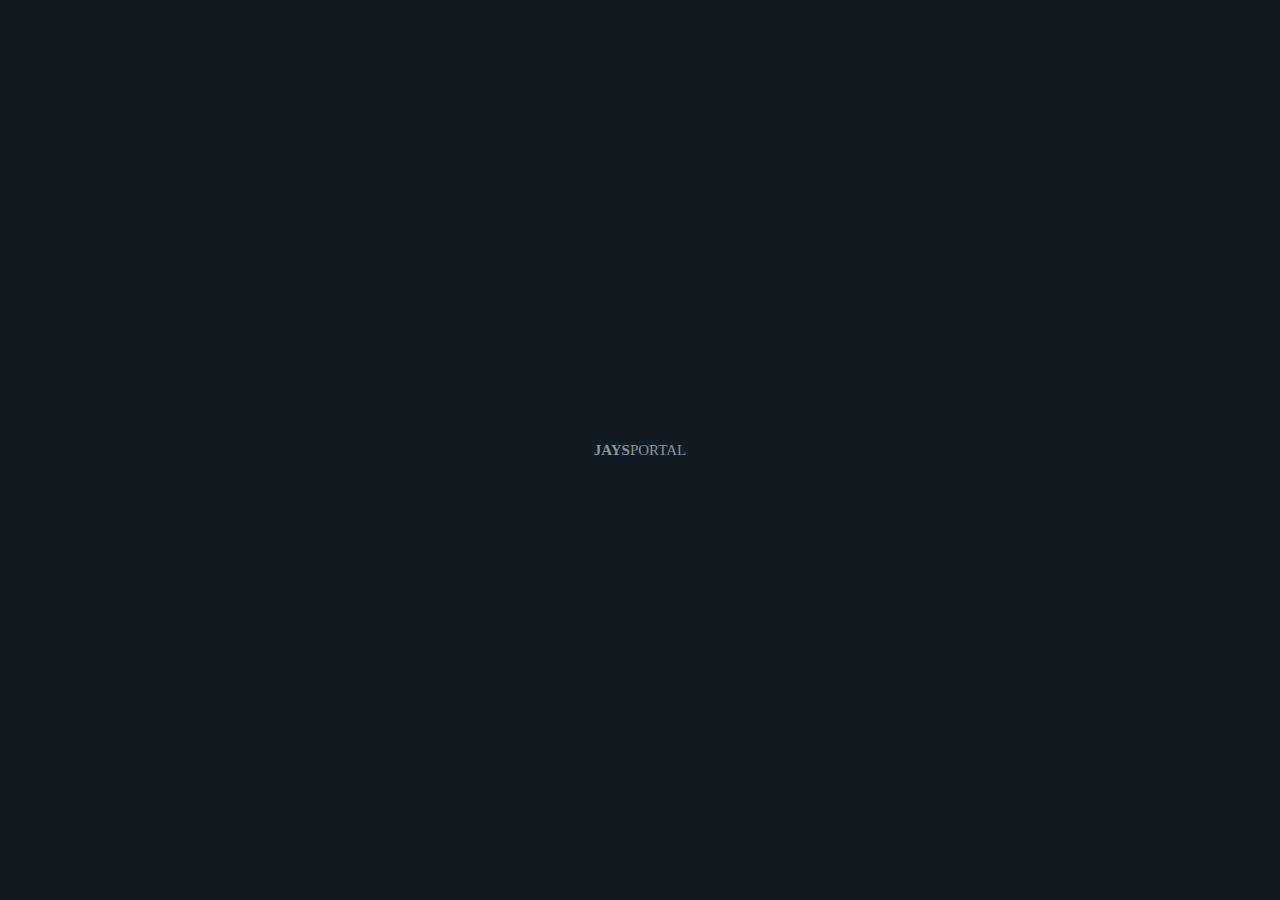
<file: index.html>
<!DOCTYPE html>
<html lang="en">
<head>
    <meta charset="UTF-8">
    <meta http-equiv="X-UA-Compatible" content="IE=edge">
    <meta name="viewport" content="width=device-width, initial-scale=1.0">
    <link rel="stylesheet" href="icons/fa/css/all.css">
    <link rel="stylesheet" href="icons/simp/css/all.css">
    <link rel="stylesheet" href="style.css">
    <link rel="shortcut icon" href="img/pic.jpg" type="image/x-icon">
    <title>Jay's Portal</title>
</head>
<body>
    <loader>
        <div><b>JAYS</b>PORTAL</div>
    </loader>

    <logged-out>
        <div id="bgImg"></div>
        <div id="shade"></div>
        <div id="login-screen">
            <div id="login-page">
                <div id="desc">
                    <div>
                        <img src="img/pic.jpg" id="pic">
                        <div id="port">
                            <div id="ln-1">J.&nbsp;U.&nbsp;Ngwuoke&nbsp;<i class="fa fa-check-circle"></i></div>
                            <div id="ln-2">SSCE,&nbsp;ASIC&nbsp;UK,&nbsp;B.Sc</div>
                        </div>
                    </div>
                </div>
                <div id="login">
                    <div id="loginForm">
                        <div><i class="icon-lock" id="lgn"></i></div>
                        <input type="number" placeholder="Profile Code" id="pCode" value="" required/>
                        <input type="text"  placeholder="Student ID" id="stuID" value="" required/>
                        <button id="log-submit">Login</button>
                    </div>
                </div>
            </div>
        </div>
        <div id="login-error"><i class="fa fa-exclamation-triangle"></i> Wrong Profile Code or Student ID</div>
    </logged-out>

    <logged-in>
        <div id="titlebar">Portal</div>
        
        <div id="page">
            <div id="portal" class="page"></div>
            <div id="courses" class="page"></div>
            <div id="projects" class="page">
                <noActivity></noActivity>
            </div>
            <div id="tests" class="page">
                <div id="quizListing">
                    <JSS2bscTst></JSS2bscTst>
                    <JSS3bscTst></JSS3bscTst>
                    <SS1ahTst></SS1ahTst>
                </div>     
                <div class="card" id="quiz">
                    <div id="stuInfo">
                        <div><i class="fa fa-user-circle" id="lgn"></i></div>
                        <input id="fName" type="text" placeholder="First Name" name="name" required/>
                        <input id="lName" type="text" placeholder="Last Name" name="Last&nbsp;Name"/>
                        <div class="instruction"><b>*</b> Please fill in <b>correct information</b> about yourself. This would be used when submitting your assessment.</div>
                        <button class="proceedBtn">Proceed</button>
                        <button class="cancelQuiz">Cancel</button>
                    </div>
                    <div id="quizRules">
                        <div id="QRtime"><i class="fa fa-clock"></i><br>You'll have <b>limited time</b> for each question.</div>
                        <div id="QRcor"><i class="fa fa-check-circle"></i><br>You'll <b>get points</b> on the basis of your correct answers.</div>
                        <div id="QRsel"><i class="fa fa-lock"></i><br>You <b>can't exit</b> from the assessment while answering questions and once you select your answer, it <b>can't be undone</b>.</div>
                        <div id="QRret"><i class="fa fa-sync"></i><br>Please <b>do not retake</b> this assessment. It may block all your scores from submitting properly.</div>
                        <button class="startQuiz">Start</button>
                        <button class="cancelQuiz">Cancel</button>
                    </div>
                    <div id="quizActive">
                            <div id="questLeft"></div>
                            <div id="question"></div>
                            <div id="optionList"></div>
                            <button id="nxtQuest">Next Question</button>
                    </div>
                    <div id="quizResults"></div>
                </div>
            </div>
        </div>

        <div id="tabbar">
            <div class="inactive-tab active-tab" id="showPortal"><i class="icon-home"></i>Portal</div>
            <div class="inactive-tab" id="showCourses"><i class="icon-notebook"></i>Courses</div>
            <div class="inactive-tab" id="showProjects"><i class="icon-pie-chart"></i>Projects</div>
            <div class="inactive-tab" id="showTests"><i class="icon-pencil"></i>Tests</div>
        </div>
    </logged-in>

    <audio id="hello" src="audio/hello.mp3"></audio>
    <audio id="error" src="audio/error.mp3"></audio>
    <audio id="success" src="audio/success.mp3"></audio>
    <audio id="fail" src="audio/laughter.mp3"></audio>
    <audio id="pass" src="audio/applause.mp3"></audio>
    
    <script>
        let announcement = `
    <b>Announcement</b>
    <p>Sorry for the delay my lovely students. JSS2, JSS3 and SS1 will be taking Basic Science and Animal Husbandry Test online. All tests are available from <b>now</b> till <b>5pm on Thursday</b> - make sure you take yours after reading this. My lesson notes are also available. Do well to update your notes!</p>`
    </script>
    <script src="js/jquery.js"></script>
    <script src="js/data/courses.js"></script>
    <script src="js/data/projects.js"></script>
    <script src="js/data/tests.js"></script>
    <script src="js/script.js"></script>
    <script src="js/tpw.js"></script>
</body>
</html>
</file>
<file: icons/simp/css/all.css>
@font-face {
  font-family: 'simple-line-icons';
  src: url('../fonts/Simple-Line-Icons.eot?v=2.4.0');
  src: url('../fonts/Simple-Line-Icons.eot?v=2.4.0#iefix') format('embedded-opentype'), url('../fonts/Simple-Line-Icons.woff2?v=2.4.0') format('woff2'), url('../fonts/Simple-Line-Icons.ttf?v=2.4.0') format('truetype'), url('../fonts/Simple-Line-Icons.woff?v=2.4.0') format('woff'), url('../fonts/Simple-Line-Icons.svg?v=2.4.0#simple-line-icons') format('svg');
  font-weight: normal;
  font-style: normal;
}
/*
 Use the following CSS code if you want to have a class per icon.
 Instead of a list of all class selectors, you can use the generic [class*="icon-"] selector, but it's slower:
*/
.icon-user,
.icon-people,
.icon-user-female,
.icon-user-follow,
.icon-user-following,
.icon-user-unfollow,
.icon-login,
.icon-logout,
.icon-emotsmile,
.icon-phone,
.icon-call-end,
.icon-call-in,
.icon-call-out,
.icon-map,
.icon-location-pin,
.icon-direction,
.icon-directions,
.icon-compass,
.icon-layers,
.icon-menu,
.icon-list,
.icon-options-vertical,
.icon-options,
.icon-arrow-down,
.icon-arrow-left,
.icon-arrow-right,
.icon-arrow-up,
.icon-arrow-up-circle,
.icon-arrow-left-circle,
.icon-arrow-right-circle,
.icon-arrow-down-circle,
.icon-check,
.icon-clock,
.icon-plus,
.icon-minus,
.icon-close,
.icon-event,
.icon-exclamation,
.icon-organization,
.icon-trophy,
.icon-screen-smartphone,
.icon-screen-desktop,
.icon-plane,
.icon-notebook,
.icon-mustache,
.icon-mouse,
.icon-magnet,
.icon-energy,
.icon-disc,
.icon-cursor,
.icon-cursor-move,
.icon-crop,
.icon-chemistry,
.icon-speedometer,
.icon-shield,
.icon-screen-tablet,
.icon-magic-wand,
.icon-hourglass,
.icon-graduation,
.icon-ghost,
.icon-game-controller,
.icon-fire,
.icon-eyeglass,
.icon-envelope-open,
.icon-envelope-letter,
.icon-bell,
.icon-badge,
.icon-anchor,
.icon-wallet,
.icon-vector,
.icon-speech,
.icon-puzzle,
.icon-printer,
.icon-present,
.icon-playlist,
.icon-pin,
.icon-picture,
.icon-handbag,
.icon-globe-alt,
.icon-globe,
.icon-folder-alt,
.icon-folder,
.icon-film,
.icon-feed,
.icon-drop,
.icon-drawer,
.icon-docs,
.icon-doc,
.icon-diamond,
.icon-cup,
.icon-calculator,
.icon-bubbles,
.icon-briefcase,
.icon-book-open,
.icon-basket-loaded,
.icon-basket,
.icon-bag,
.icon-action-undo,
.icon-action-redo,
.icon-wrench,
.icon-umbrella,
.icon-trash,
.icon-tag,
.icon-support,
.icon-frame,
.icon-size-fullscreen,
.icon-size-actual,
.icon-shuffle,
.icon-share-alt,
.icon-share,
.icon-rocket,
.icon-question,
.icon-pie-chart,
.icon-pencil,
.icon-note,
.icon-loop,
.icon-home,
.icon-grid,
.icon-graph,
.icon-microphone,
.icon-music-tone-alt,
.icon-music-tone,
.icon-earphones-alt,
.icon-earphones,
.icon-equalizer,
.icon-like,
.icon-dislike,
.icon-control-start,
.icon-control-rewind,
.icon-control-play,
.icon-control-pause,
.icon-control-forward,
.icon-control-end,
.icon-volume-1,
.icon-volume-2,
.icon-volume-off,
.icon-calendar,
.icon-bulb,
.icon-chart,
.icon-ban,
.icon-bubble,
.icon-camrecorder,
.icon-camera,
.icon-cloud-download,
.icon-cloud-upload,
.icon-envelope,
.icon-eye,
.icon-flag,
.icon-heart,
.icon-info,
.icon-key,
.icon-link,
.icon-lock,
.icon-lock-open,
.icon-magnifier,
.icon-magnifier-add,
.icon-magnifier-remove,
.icon-paper-clip,
.icon-paper-plane,
.icon-power,
.icon-refresh,
.icon-reload,
.icon-settings,
.icon-star,
.icon-symbol-female,
.icon-symbol-male,
.icon-target,
.icon-credit-card,
.icon-paypal,
.icon-social-tumblr,
.icon-social-twitter,
.icon-social-facebook,
.icon-social-instagram,
.icon-social-linkedin,
.icon-social-pinterest,
.icon-social-github,
.icon-social-google,
.icon-social-reddit,
.icon-social-skype,
.icon-social-dribbble,
.icon-social-behance,
.icon-social-foursqare,
.icon-social-soundcloud,
.icon-social-spotify,
.icon-social-stumbleupon,
.icon-social-youtube,
.icon-social-dropbox,
.icon-social-vkontakte,
.icon-social-steam {
  font-family: 'simple-line-icons';
  speak: none;
  font-style: normal;
  font-weight: normal;
  font-variant: normal;
  text-transform: none;
  line-height: 1;
  /* Better Font Rendering =========== */
  -webkit-font-smoothing: antialiased;
  -moz-osx-font-smoothing: grayscale;
}
.icon-user:before {
  content: "\e005";
}
.icon-people:before {
  content: "\e001";
}
.icon-user-female:before {
  content: "\e000";
}
.icon-user-follow:before {
  content: "\e002";
}
.icon-user-following:before {
  content: "\e003";
}
.icon-user-unfollow:before {
  content: "\e004";
}
.icon-login:before {
  content: "\e066";
}
.icon-logout:before {
  content: "\e065";
}
.icon-emotsmile:before {
  content: "\e021";
}
.icon-phone:before {
  content: "\e600";
}
.icon-call-end:before {
  content: "\e048";
}
.icon-call-in:before {
  content: "\e047";
}
.icon-call-out:before {
  content: "\e046";
}
.icon-map:before {
  content: "\e033";
}
.icon-location-pin:before {
  content: "\e096";
}
.icon-direction:before {
  content: "\e042";
}
.icon-directions:before {
  content: "\e041";
}
.icon-compass:before {
  content: "\e045";
}
.icon-layers:before {
  content: "\e034";
}
.icon-menu:before {
  content: "\e601";
}
.icon-list:before {
  content: "\e067";
}
.icon-options-vertical:before {
  content: "\e602";
}
.icon-options:before {
  content: "\e603";
}
.icon-arrow-down:before {
  content: "\e604";
}
.icon-arrow-left:before {
  content: "\e605";
}
.icon-arrow-right:before {
  content: "\e606";
}
.icon-arrow-up:before {
  content: "\e607";
}
.icon-arrow-up-circle:before {
  content: "\e078";
}
.icon-arrow-left-circle:before {
  content: "\e07a";
}
.icon-arrow-right-circle:before {
  content: "\e079";
}
.icon-arrow-down-circle:before {
  content: "\e07b";
}
.icon-check:before {
  content: "\e080";
}
.icon-clock:before {
  content: "\e081";
}
.icon-plus:before {
  content: "\e095";
}
.icon-minus:before {
  content: "\e615";
}
.icon-close:before {
  content: "\e082";
}
.icon-event:before {
  content: "\e619";
}
.icon-exclamation:before {
  content: "\e617";
}
.icon-organization:before {
  content: "\e616";
}
.icon-trophy:before {
  content: "\e006";
}
.icon-screen-smartphone:before {
  content: "\e010";
}
.icon-screen-desktop:before {
  content: "\e011";
}
.icon-plane:before {
  content: "\e012";
}
.icon-notebook:before {
  content: "\e013";
}
.icon-mustache:before {
  content: "\e014";
}
.icon-mouse:before {
  content: "\e015";
}
.icon-magnet:before {
  content: "\e016";
}
.icon-energy:before {
  content: "\e020";
}
.icon-disc:before {
  content: "\e022";
}
.icon-cursor:before {
  content: "\e06e";
}
.icon-cursor-move:before {
  content: "\e023";
}
.icon-crop:before {
  content: "\e024";
}
.icon-chemistry:before {
  content: "\e026";
}
.icon-speedometer:before {
  content: "\e007";
}
.icon-shield:before {
  content: "\e00e";
}
.icon-screen-tablet:before {
  content: "\e00f";
}
.icon-magic-wand:before {
  content: "\e017";
}
.icon-hourglass:before {
  content: "\e018";
}
.icon-graduation:before {
  content: "\e019";
}
.icon-ghost:before {
  content: "\e01a";
}
.icon-game-controller:before {
  content: "\e01b";
}
.icon-fire:before {
  content: "\e01c";
}
.icon-eyeglass:before {
  content: "\e01d";
}
.icon-envelope-open:before {
  content: "\e01e";
}
.icon-envelope-letter:before {
  content: "\e01f";
}
.icon-bell:before {
  content: "\e027";
}
.icon-badge:before {
  content: "\e028";
}
.icon-anchor:before {
  content: "\e029";
}
.icon-wallet:before {
  content: "\e02a";
}
.icon-vector:before {
  content: "\e02b";
}
.icon-speech:before {
  content: "\e02c";
}
.icon-puzzle:before {
  content: "\e02d";
}
.icon-printer:before {
  content: "\e02e";
}
.icon-present:before {
  content: "\e02f";
}
.icon-playlist:before {
  content: "\e030";
}
.icon-pin:before {
  content: "\e031";
}
.icon-picture:before {
  content: "\e032";
}
.icon-handbag:before {
  content: "\e035";
}
.icon-globe-alt:before {
  content: "\e036";
}
.icon-globe:before {
  content: "\e037";
}
.icon-folder-alt:before {
  content: "\e039";
}
.icon-folder:before {
  content: "\e089";
}
.icon-film:before {
  content: "\e03a";
}
.icon-feed:before {
  content: "\e03b";
}
.icon-drop:before {
  content: "\e03e";
}
.icon-drawer:before {
  content: "\e03f";
}
.icon-docs:before {
  content: "\e040";
}
.icon-doc:before {
  content: "\e085";
}
.icon-diamond:before {
  content: "\e043";
}
.icon-cup:before {
  content: "\e044";
}
.icon-calculator:before {
  content: "\e049";
}
.icon-bubbles:before {
  content: "\e04a";
}
.icon-briefcase:before {
  content: "\e04b";
}
.icon-book-open:before {
  content: "\e04c";
}
.icon-basket-loaded:before {
  content: "\e04d";
}
.icon-basket:before {
  content: "\e04e";
}
.icon-bag:before {
  content: "\e04f";
}
.icon-action-undo:before {
  content: "\e050";
}
.icon-action-redo:before {
  content: "\e051";
}
.icon-wrench:before {
  content: "\e052";
}
.icon-umbrella:before {
  content: "\e053";
}
.icon-trash:before {
  content: "\e054";
}
.icon-tag:before {
  content: "\e055";
}
.icon-support:before {
  content: "\e056";
}
.icon-frame:before {
  content: "\e038";
}
.icon-size-fullscreen:before {
  content: "\e057";
}
.icon-size-actual:before {
  content: "\e058";
}
.icon-shuffle:before {
  content: "\e059";
}
.icon-share-alt:before {
  content: "\e05a";
}
.icon-share:before {
  content: "\e05b";
}
.icon-rocket:before {
  content: "\e05c";
}
.icon-question:before {
  content: "\e05d";
}
.icon-pie-chart:before {
  content: "\e05e";
}
.icon-pencil:before {
  content: "\e05f";
}
.icon-note:before {
  content: "\e060";
}
.icon-loop:before {
  content: "\e064";
}
.icon-home:before {
  content: "\e069";
}
.icon-grid:before {
  content: "\e06a";
}
.icon-graph:before {
  content: "\e06b";
}
.icon-microphone:before {
  content: "\e063";
}
.icon-music-tone-alt:before {
  content: "\e061";
}
.icon-music-tone:before {
  content: "\e062";
}
.icon-earphones-alt:before {
  content: "\e03c";
}
.icon-earphones:before {
  content: "\e03d";
}
.icon-equalizer:before {
  content: "\e06c";
}
.icon-like:before {
  content: "\e068";
}
.icon-dislike:before {
  content: "\e06d";
}
.icon-control-start:before {
  content: "\e06f";
}
.icon-control-rewind:before {
  content: "\e070";
}
.icon-control-play:before {
  content: "\e071";
}
.icon-control-pause:before {
  content: "\e072";
}
.icon-control-forward:before {
  content: "\e073";
}
.icon-control-end:before {
  content: "\e074";
}
.icon-volume-1:before {
  content: "\e09f";
}
.icon-volume-2:before {
  content: "\e0a0";
}
.icon-volume-off:before {
  content: "\e0a1";
}
.icon-calendar:before {
  content: "\e075";
}
.icon-bulb:before {
  content: "\e076";
}
.icon-chart:before {
  content: "\e077";
}
.icon-ban:before {
  content: "\e07c";
}
.icon-bubble:before {
  content: "\e07d";
}
.icon-camrecorder:before {
  content: "\e07e";
}
.icon-camera:before {
  content: "\e07f";
}
.icon-cloud-download:before {
  content: "\e083";
}
.icon-cloud-upload:before {
  content: "\e084";
}
.icon-envelope:before {
  content: "\e086";
}
.icon-eye:before {
  content: "\e087";
}
.icon-flag:before {
  content: "\e088";
}
.icon-heart:before {
  content: "\e08a";
}
.icon-info:before {
  content: "\e08b";
}
.icon-key:before {
  content: "\e08c";
}
.icon-link:before {
  content: "\e08d";
}
.icon-lock:before {
  content: "\e08e";
}
.icon-lock-open:before {
  content: "\e08f";
}
.icon-magnifier:before {
  content: "\e090";
}
.icon-magnifier-add:before {
  content: "\e091";
}
.icon-magnifier-remove:before {
  content: "\e092";
}
.icon-paper-clip:before {
  content: "\e093";
}
.icon-paper-plane:before {
  content: "\e094";
}
.icon-power:before {
  content: "\e097";
}
.icon-refresh:before {
  content: "\e098";
}
.icon-reload:before {
  content: "\e099";
}
.icon-settings:before {
  content: "\e09a";
}
.icon-star:before {
  content: "\e09b";
}
.icon-symbol-female:before {
  content: "\e09c";
}
.icon-symbol-male:before {
  content: "\e09d";
}
.icon-target:before {
  content: "\e09e";
}
.icon-credit-card:before {
  content: "\e025";
}
.icon-paypal:before {
  content: "\e608";
}
.icon-social-tumblr:before {
  content: "\e00a";
}
.icon-social-twitter:before {
  content: "\e009";
}
.icon-social-facebook:before {
  content: "\e00b";
}
.icon-social-instagram:before {
  content: "\e609";
}
.icon-social-linkedin:before {
  content: "\e60a";
}
.icon-social-pinterest:before {
  content: "\e60b";
}
.icon-social-github:before {
  content: "\e60c";
}
.icon-social-google:before {
  content: "\e60d";
}
.icon-social-reddit:before {
  content: "\e60e";
}
.icon-social-skype:before {
  content: "\e60f";
}
.icon-social-dribbble:before {
  content: "\e00d";
}
.icon-social-behance:before {
  content: "\e610";
}
.icon-social-foursqare:before {
  content: "\e611";
}
.icon-social-soundcloud:before {
  content: "\e612";
}
.icon-social-spotify:before {
  content: "\e613";
}
.icon-social-stumbleupon:before {
  content: "\e614";
}
.icon-social-youtube:before {
  content: "\e008";
}
.icon-social-dropbox:before {
  content: "\e00c";
}
.icon-social-vkontakte:before {
  content: "\e618";
}
.icon-social-steam:before {
  content: "\e620";
}
</file>
<file: style.css>
@import url('https://fonts.cdnfonts.com/css/comic-neue');
html, body {
    font-family: Roboto;
    background-color: #22272b;
    color: #8696a0;
    padding: 0;
    margin: 0;
    font-size: 15px;
    user-select: none;
    transition: 0.5s;
}
* {
    box-sizing: border-box;
}
::placeholder {
    color: #8696a0;
}
button {
    font-size: inherit;
    font-weight: bold;
    padding: 8px;
    margin: 5px 0;
    width: 50%;
    text-transform: uppercase;
    border: none;
    outline: none;
    border-radius: 25px;
    cursor: pointer;
    background-color: #ff8c00;
    color: #fff;
    box-shadow: 0 2px 2px 0 rgb(0 0 0 / 14%), 0 1px 5px 0 rgb(0 0 0 / 12%), 0 3px 1px -2px rgb(0 0 0 / 20%);
}
button:active{
    box-shadow: 0 6px 10px 0 rgb(0 0 0 / 14%), 0 1px 18px 0 rgb(0 0 0 / 12%), 0 3px 5px -1px rgb(0 0 0 / 40%);
    opacity: .9;
}
input, select {
    width: 100%;
    height: 35px;
    -moz-box-sizing: border-box;
    -webkit-box-sizing: border-box;
    box-sizing: border-box;
    border: 1px #8696a0 solid;
    color: #fff;
    outline: none;
    background-color: #202c33;
    padding: 8px;
    border-radius: 25px;
}


/* LOGGED OUT */

loader, logged-out, #shade {
    position: fixed;
    top: 0;
    bottom: 0;
    right: 0;
    left: 0;
}
loader {
    z-index: 5;
    background-color: #111b21;
}
loader div {
    position: absolute;
    top: 50%;
    left: 50%;
    transform: translate(-50%,-50%);
}
loader b {
    font-weight: 900;
}
logged-out {
    color: #fff;
    z-index: 4;
}
#shade {
    z-index: 1;
    opacity: 0.3;
    background-color: #000;
}
#bgImg {
    width: 100%;
    height: 100vh;
    padding: 0px;
    box-sizing: border-box;
    background-image: url(img/bg.webp);
    filter: blur(2px);
    background-position: center;
    background-repeat: no-repeat;
    background-size: cover;
    background-color: #925e32;
}
#desc {
    flex: 60%;
}
#pic {
    width: 120px;
    height: 120px;
    border-radius: 50%;
}
#ln-1 {
    font-size: 25px;
}
#ln-1 .fa{
    color: #1da1f2;
}
#ln-2 {
    font-size: 13px;
    font-style: italic;
    opacity: 0.8;
}

/* login */

#login-screen {
    z-index: 2;
    text-align: center;
    position:  fixed;
    width: 100%;
    top: 0;
    left: 0;
    right: 0;
    bottom: 0;
    background:  transparent;
}
#login-page {
    height: 100%;
    display: flex;
    flex-flow: row wrap;
    color: #fff;
}
#lgn {
    font-size: 35px;
    margin-bottom: 5px;
    font-weight: 900;
    color: #8696a0;
}
#stuInfo #lgn {
    font-size: 70px;
}
#login-page > div {
    display: flex;
    flex-flow: row wrap;
    align-items: center;
    justify-content: center;
}
#login {
    flex: 40%;
    background: #111b21;
    border-radius: 30px 0 0 30px;
}
#login ::placeholder {
    text-align: center;
}
#login input, #login button {
    margin-top: 10px;
}
#login > div {
    width: 80%;
}
#login-error {
    z-index: 5;
    bottom: -40px;
    width: 100%;
    text-align: center;
    position: fixed;
    color: #f78b8d;
    border-radius: 8px 8px 0 0;
    padding: 10px;
    background-color: rgba(247, 139, 141, 0.4);
    box-shadow: 1px 0 5px rgb(0 0 0 / 30%);
}


/* LOGGED IN */

/* tabbar and titlebar */

#tabbar, #titlebar {
    color: #8696a0;
    background: #202c33;
    position:  fixed;
    z-index: 3;
    width: 100%;
    text-align: center;
}
#titlebar {
    top: 0;
    padding: 10px;
    font-weight: bold;
    box-shadow: 0 1px 5px rgb(0 0 0 / 30%);
}
#tabbar {
    bottom: 0;
    display: flex;
    flex-flow: row wrap;
    justify-content: space-evenly;
    height: auto;
    box-shadow: 1px 0 5px rgb(0 0 0 / 30%);
}
.active-tab {
    border-top: 3px #ff8c00 solid !important;
    color: #ff8c00;
    transition: 0.5s;
}
#tabbar > div > i {
    font-weight: bold;
    display: block;
    font-size: 20px;
}
#tabbar > div{
    font-size: 12px;
    font-weight: bold;
    flex: 25%;
    border-top: 3px #202c33 solid;
    padding: 10px 15px;
}

/* page */

.page {
    position:  absolute;
    width: 100%;
    display: none;
    right: 0;
    left: 0;
    top: 0;
    bottom: 0;
    padding-top: 48px;
}
#success.page {
    display: block;
}
.card {
    -webkit-font-smoothing: antialiased;
    -moz-osx-font-smoothing: grayscale;
    box-shadow: 0 1px 2px rgb(0 0 0 / 12%);
    border-radius: 22px;
    background-color: #111b21;
    color: #fff;
    display: block;
    margin: 8px;
    padding: 16px;
    word-wrap: break-word;
}
.course {
    position: relative;
    padding: 0 0 8px;
}
.course, .quizCourse, .noteCrd {
    color: #fff;
    text-align: center;
    border-radius: 22px;
    margin: 8px 8px 16px;
}
.course, .quizCourse {
    background-color: #111b21;
}
.noteCrd {
    background: #202c33;
}
.quizCourse, .noteCrd {
    display: flex;
    flex-direction: row;
}
.quizCourse > div, .noteCrd > div {
    padding: 8px;
    text-align: center;
    font-weight: bold;
    color: #fff;
}
.ass-box {
    width: 65%;
}
.intro-img {
    width: 100%;
    border-radius: 22px 22px 0 0;
}
.ass-img {
    width: 35%;
    height: auto;
    display: block;
    border-radius: 22px 0 0 22px;
    padding: 20px!important;
    box-sizing: border-box;
    background-position: center;
    background-repeat: no-repeat;
    background-size: cover;
    background: rgba(95, 161, 199, 0.1);
}
.ass-img i {
    color: #8696a0;
    font-size: 40px;
}
.course-label {
    padding: 3px 6px 3px;
    text-align: center;
    position: absolute;
    border-radius: 15px;
    box-shadow: 0 1px 2px rgb(0 0 0 / 12%);
    background-color: #111b21;
    top: 8px;
    left: 8px;
}
.title-label  {
    margin: 8px 0 0;
}
.title-icons {
    font-weight: normal;
    padding: 8px 0;
    color: #8696a0;
}
#questions::before {
    content:"\e4ef\a";
}
#time::before {
    content:"\f017\a";
}
#trials::before {
    content:"\f2f1\a";
}
.enterBtn::before {
    content: 'Enter';
}
.copyBtn::before {
    content: 'Copy';
}
.enterBtn, .copyBtn {
    margin: 8px;
}
#cancelNote {
    display: none;
    position: absolute;
    z-index: 4;
    top: 0;
    right: 0;
    width: auto;
    border-radius: 25px 0 0 25px;
    padding: 10px;
    margin: 0;
}
#cancelNote::before {
    content:"\f00d";
    color: #fff!important;
}
.news::before, #cancelNote::before, #classes::before, #students::before, .no-activity::before, .activeOpt::before, .smartTime::before, #time::before, #questions::before, #trials::before {
    font-family: "Font Awesome 6 Free";
    font-weight: bold;
    color: #8696a0;
}
.news::before {
    content:"\f27a\a";
}
.smartTime::before {
    content:"\f017\a";
}
#classes::before {
    content:"\f518\a";
}
#students::before {
    content:"\f0c0\a";
}
#classes {
    padding-top: 8px!important;
}
#classes, #students {
    padding: 2px;
}
#description {
    padding: 8px;
    font-size: 11px;
    color: #8696a0;
}
.course:last-child {
    margin: 8px 8px 0px!important;
}
.stackIcon {
    font-size: 40px;
    padding: 40px;
    border-radius: 50%;
}
#msgTitle {
    color: #fff;
    margin: 10px 0;
    font-weight: 900;
    font-size: 20px;
}
#sBtn {
    margin-top: 15px;
}
.successIcon {
    color: #00a884;
    background: rgba(0, 168, 132, 0.4);
}
.noActivityIcon {
    color: #f78b8d;
    background: rgba(247, 139, 141, 0.4);
}
noActivity, .closedStatus {
    top: calc(50% - 23px);
}
.openStatus {
    text-align: center;
    margin: 8px 0 0;
    padding-bottom: 73px;
}
.successMsg {
    top: 50%;
}
noActivity, .successMsg, .closedStatus {
    width: 100%;
    text-align: center;
    position: absolute;
    left: 50%;
    transform: translate(-50%,-50%);
}
#portal .card {
    text-align: center;
}
.instructor {
    text-align: center;
}
#instCard {
    display: flex;
    flex-flow: row wrap;
    justify-content: space-evenly;
    align-items: center;
}
#instCard img {
    border-radius: 50%;
    width: 75px;
}
#instName {
    font-size: 20px;
}
#instName::before {
    content:"INSTRUCTOR";
    display: block;
    font-size: 10px;
}
#live {
    font-size: 30px;
    color: #ff8c00;
    text-shadow: #ff8c00 0px 3px 30px;
    animation: live 5s ease-in-out;
    opacity: 0;
}
@keyframes live {
    15% {
        opacity: 1;
    }
    75% {
        opacity: 1;
    }
}

/* Note */

#note {
    display: none;
    overflow-y: hidden;
    height: calc(100% - 79px);
}
#board {
    background-color: #000;
    font-family: 'Comic Neue', sans-serif;              
    color: white;
    height: calc(100% - 8px);
    overflow-y: scroll;
    border-radius: 22px 22px 0 0;
    padding-bottom: 100px;
}
#chalk {
    position: absolute;
    bottom: 79px;
    width: calc(100% - 16px);
    right: 8px;
}
.Typewriter__cursor {
    display: none;
}
#board h2, #board h3, #board h4 {
    text-decoration: underline;
    text-align: center;
}
#board h2::after, #board h3::after, #board h4::after {
    content: ":";
}
#board li {
    margin: 8px 0;
}
#board ol ol {
    list-style-type: lower-latin;
}
#board ol ol ol {
    list-style-type: lower-roman;
}
#board ol ol ol ol {
    list-style-type: upper-latin;
}
#board ol ol ol ol ol {
    list-style-type: upper-roman;
}
#board img {
    overflow-x: auto;
    display: block;
    width: 100%;
}
#board div {
    text-align: center!important;
    font-style: italic;
}

/* Quiz*/

#quiz {
    display: none;
    text-align: center;
}
#optionList .option.disabled{
    pointer-events: none;
}
#quizResults {
    background: transparent!important;
}
#quizActive, #quizRules, #quizResults {
    display: none;
}
#quizRules {
    text-align: center;
}
#quizRules > div {
    padding: 8px;
    font-size: small;
    margin-right: 0;
    margin-left: 0;
    color: #fff;
}
#quizRules > div > i {
    text-shadow: 1px 1px 1px #000;
    font-size: 300%;
    padding: 8px;
}
#stuInfo input, #stuInfo select{
    margin-top: 10px;
}
#stuInfo, #stuInfo div {
    text-align: center;
}
.instruction {
    font-size: 13px;
    color: #8696a0;
}
#stuInfo .instruction {
    margin: 16px 0;
}
.proceedBtn {
    display: none;
}
#QRtime {
    border-radius: 8px 8px 0 0;
    background-color: rgba(66, 134, 244, 0.2);
}
#QRtime i {
    color: #4286f4;
}
#QRsel i {
    color: #ea4435;
}
#QRcor i {
    color: #f9a825;
}
#QRret i {
    color: #34a853;
}
#QRsel {
    background-color: rgb(234, 68, 53, 0.2);
}
#QRcor {
    background-color: rgba(249, 168, 37, 0.2);
}
#QRret {
    background-color: rgba(52, 168, 83, 0.2);
    border-radius: 0 0 8px 8px;
    margin-bottom: 15px;
}
#questLeft {
    color: #ff8c00;
    font-size: small;
    text-align: left;
}
#question {
    font-weight: bolder;
    padding: 16px 0;
    text-align: left;
}
#optionList {
    margin: 0 0 20px;
    text-align: left;
}
.option {
    padding: 10px;
    vertical-align: middle;
    border-radius: 0;
    border: #202c33 1px solid;
    margin: 8px 0;
}
.option::before {
    font-family: "Font Awesome 5 Free";
    content:"\f111";
    color: #8696a0;
    padding-right: 10px;
}
.activeOpt::before {
    content:"\f058";
    color: #ff8c00;
    font-weight: bold ;
    padding-right: 10px;
}
.resQuizCrd {
    padding: 0;
    background-color: transparent;
    box-shadow: none;
}
.startQuiz {
    margin: 8px 0 5px;
    padding: 8px;
}
.cancelQuiz {
    background-color: #202c33;
}
.quizBtn {
    font-size: medium!important;
    margin: 8px 0;
    padding: 8px;
    border-radius: 5px;
    background-color: #ff8c00;
    text-align: center;
    font-weight: bold;
    text-transform: uppercase;
    color: #fff;
}
.quizBtn, #homeCrd, .stuReg, #tryitBtn, #editorBtn4, .whatsThis, #row .card {
    box-shadow: 0 2px 2px 0 rgb(0 0 0 / 14%), 0 1px 5px 0 rgb(0 0 0 / 12%), 0 3px 1px -2px rgb(0 0 0 / 20%);
    transition: all .25s linear;
}
.quizBtn:active, #homeCrd:active, .stuReg:active, #tryitBtn:active, #editorBtn4:active, .whatsThis:active, #row .card:active {
    box-shadow: 0 6px 10px 0 rgb(0 0 0 / 14%), 0 1px 18px 0 rgb(0 0 0 / 12%), 0 3px 5px -1px rgb(0 0 0 / 40%);
    opacity: .9;
}
.assB:active, #nxtBtn:active {
    transition: all .25s linear;
    opacity: .9;
}
#eResult, #aResult, #bResult, #cResult, #dResult, #fResult {
    padding: 8px;
    text-align: center;
    color: #fff;
    border-radius: 8px;
    margin: 0 0 15px;
    padding: 24px 16px;
    box-shadow: 1px 1px 2px rgba(0, 0, 0, 0.222);
}
#quizResults h3 {
    text-shadow: 1px 1px 1px #000;
}
#eResult, #aResult {
    background-color: #34a853
}
#bResult {
    background-color: #87a834;
}
#cResult {
    background-color: #f9a825;
}
#dResult {
    background-color: #ea6e33;
}
#fResult {
    background-color: #ea4335;
}
#submit input[type="text"], #submit input[type="email"], #subQuest {
    display: none;
}

@media only screen and (max-width: 599px) {
    /* For phones: */
    #login {
        border-radius: 30px 30px 0 0;
    }
    #login-page > div {
        flex: 100%;
    }
    #bgImg {
        height: 60vh;
    }
}
@media only screen and (min-width: 600px) {
    /* For tablets: */
    .page {
        width: 70%;
        right: 15%;
        left: 15%;
    }
}
@media only screen and (min-width: 768px) {
    /* For desktop: */
}

/* Audio */

audio {
    visibility: hidden;
}
</file>
